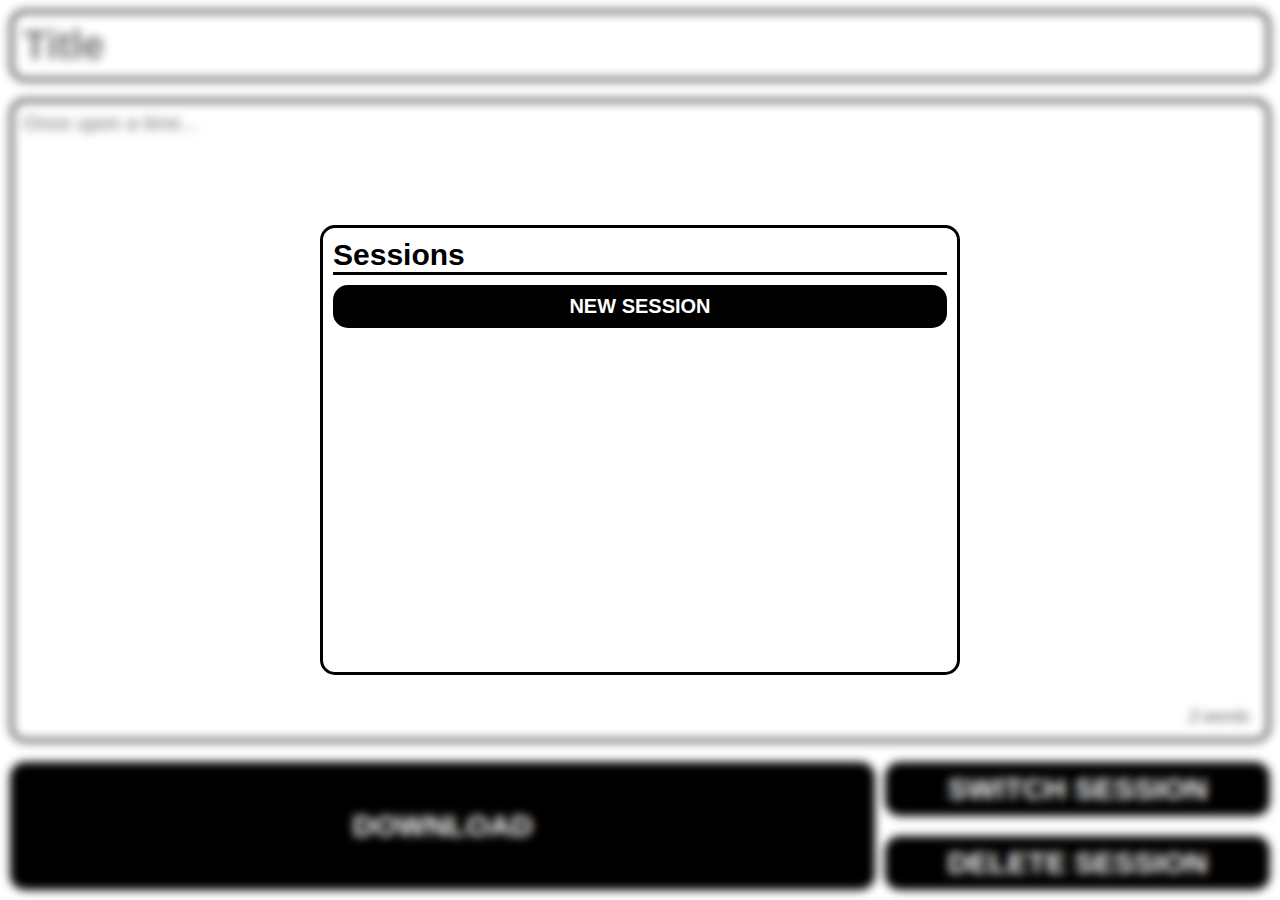
<file: index.html>
<!DOCTYPE html>
<html lang="en">
<head>
	<meta charset="UTF-8" />
	<title>Tidbit</title>
	<meta name="viewport" content="width=device-width,initial-scale=1" />
	<meta name="description" content="The most lightweight, dead-simple text editor you'll find on the web." />
	<link rel="stylesheet" type="text/css" href="style.css" />
	<link rel="icon" href="favicon.ico">
</head>
<body>
	<input type="text" placeholder="Title" id="title" oninput="titleChanged()">
	<br>
	<div class="storyContainer">
		<textarea placeholder="Once upon a time..." id="story" oninput="changed()"></textarea>
		<p class="count" onmouseover="char()" onmouseleave="char()">2 words</p>
	</div>
	<div class="sessionDialogueContainer">
		<div class="sessionDialogue">
			<p class="sessionTitle">Sessions</p>
			<div class="sessions" id="sessions">
				<button class="sessionBtn" onclick="newSession()">New Session</button>
			</div>
		</div>
	</div>
	<div class="btns">
		<button onclick="download_file('my_tidbit.txt', dynamic_text())" class="download">Download</button>
		<div class="subBtns">
			<button onclick="switchSesh()" class="download">Switch Session</button>
			<button onclick="deleteSesh()" class="download">Delete Session</button>
		</div>
	</div>
	<script src="app.js"></script>
</body>
</html>
</file>
<file: style.css>
body {
	font-family: Arial, Helvetica, sans-serif;
	padding:10px;
	display: flex;
	flex-flow: column;
	height: 100vh;
	position: absolute;
	left:0;
	top:0;
	margin:0;
	box-sizing: border-box;
	width:100vw;
}

input[type="text"] {
	width:100%;
	font-size: 40px;
	font-weight: bold;
	border:solid;
	box-sizing: border-box;
	padding:10px;
	border-radius: 15px;
}
textarea {
	resize: none;
	width: 100%;
	border:solid;
	padding:10px;
	box-sizing: border-box;
	border-radius: 15px;
	font-size: 20px;
	height:100%;
	font-family: Arial, Helvetica, sans-serif;
}
.storyContainer {
	flex:1;
	position: relative;
}
.count {
	position: absolute;
	right:20px;
	bottom:0;
	opacity: 0.5;
	font-weight: bold;
	font-style: italic;
}
button {
	width:100%;
	border: none;
	padding:10px;
	box-sizing: border-box;
	font-size: 30px;
	font-weight: bold;
	border-radius: 15px;
	color:white;
	margin-top: 20px;
	background: linear-gradient(to right, rgb(66, 179, 179) 50%, black 0);
	background-size: 200%;
	background-position: 100%;
	transition: 0.2s;
	text-transform: uppercase;
}
button:hover {
	background-position: 0;
}
button:active {
	background-position: 100%;
}

.sessionDialogue {
	position:absolute;
	top:50%;
	left:50%;
	translate:-50% -50%;
	border:solid;
	width:50%;
	height:50%;
	border-radius: 15px;
	padding:10px;
	box-sizing: border-box;
	display:flex;
	flex-flow: column;
	background-color: white;
}
.sessionTitle {
	font-weight: bold;
	font-size: 30px;
	margin: 0;
	border-bottom: solid;
}
.sessions {
	height: 100%;
	overflow-y: scroll;
}
.sessionBtn {
	width:100%;
	display:block;
	background-color: black;
	border:none;
	border-radius: 15px;
	font-size: 20px;
	color:white;
	margin-top:10px;
}
.sessionDialogueContainer {
	width:100vw;
	height:100vh;
	position: absolute;
	left:0;
	top:0;
	backdrop-filter: blur(5px);
	-webkit-backdrop-filter: blur(5px);
	transition: 0.2s;
}

.btns {
	display:flex;
}
.subBtns {
	margin-left: 10px;
}
</file>
